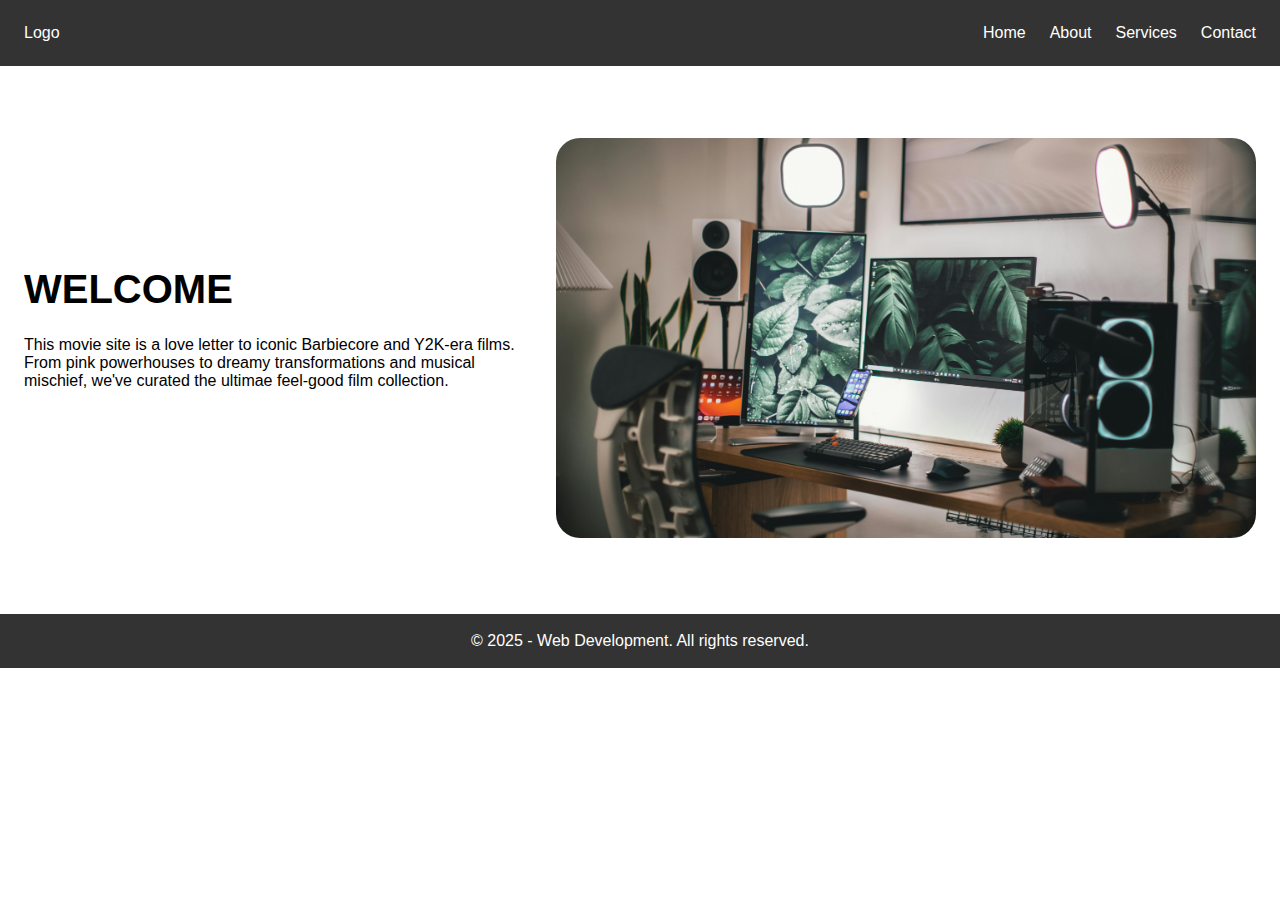
<file: pages/about.html>
<!DOCTYPE html>
<html lang="en">

<head>
  <meta charset="UTF-8">
  <meta name="viewport" content="width=device-width, initial-scale=1.0">
  <title>1B Website - About</title>
  <link rel="stylesheet" href="../assets/styles/style.css">
  <link rel="stylesheet" href="../assets/styles/card.css">
</head>

<body>
  <!-- Header -->
  <header id="header">
    <nav class="navbar container">
      <div>Logo</div>
      <input type="checkbox" class="menu-toggle" id="menu-toggle">
      <label for="menu-toggle" class="menu-btn">☰</label>
      <ul class="nav-links">
        <li><a href="../index.html">Home</a></li>
        <li><a href="./about.html">About</a></li>
        <li><a href="./services.html">Services</a></li>
        <li><a href="./contact.html">Contact</a></li>
      </ul>
    </nav>
  </header>

  <!-- Main Content -->
  <main>
    <!-- Hero Banner Section -->
    <section id="hero-banner" class="container">
      <div class="hero-content">
        <h1>WELCOME</h1>
        <p>This movie site is a love letter to iconic Barbiecore and Y2K-era films. From pink powerhouses to dreamy transformations and musical mischief, we've curated the ultimae feel-good film collection.</p>
        <div class="btn-group">
        </div>
      </div>

      <div class="hero-image">
        <img src="../assets/image/hero-banner-image.jpg" alt="Hero Banner Image">
      </div>
    </section>
  </main>


  <footer id="footer">
    <p>© 2025 - Web Development. All rights reserved.</p>
  </footer>
</body>

</html>
</file>
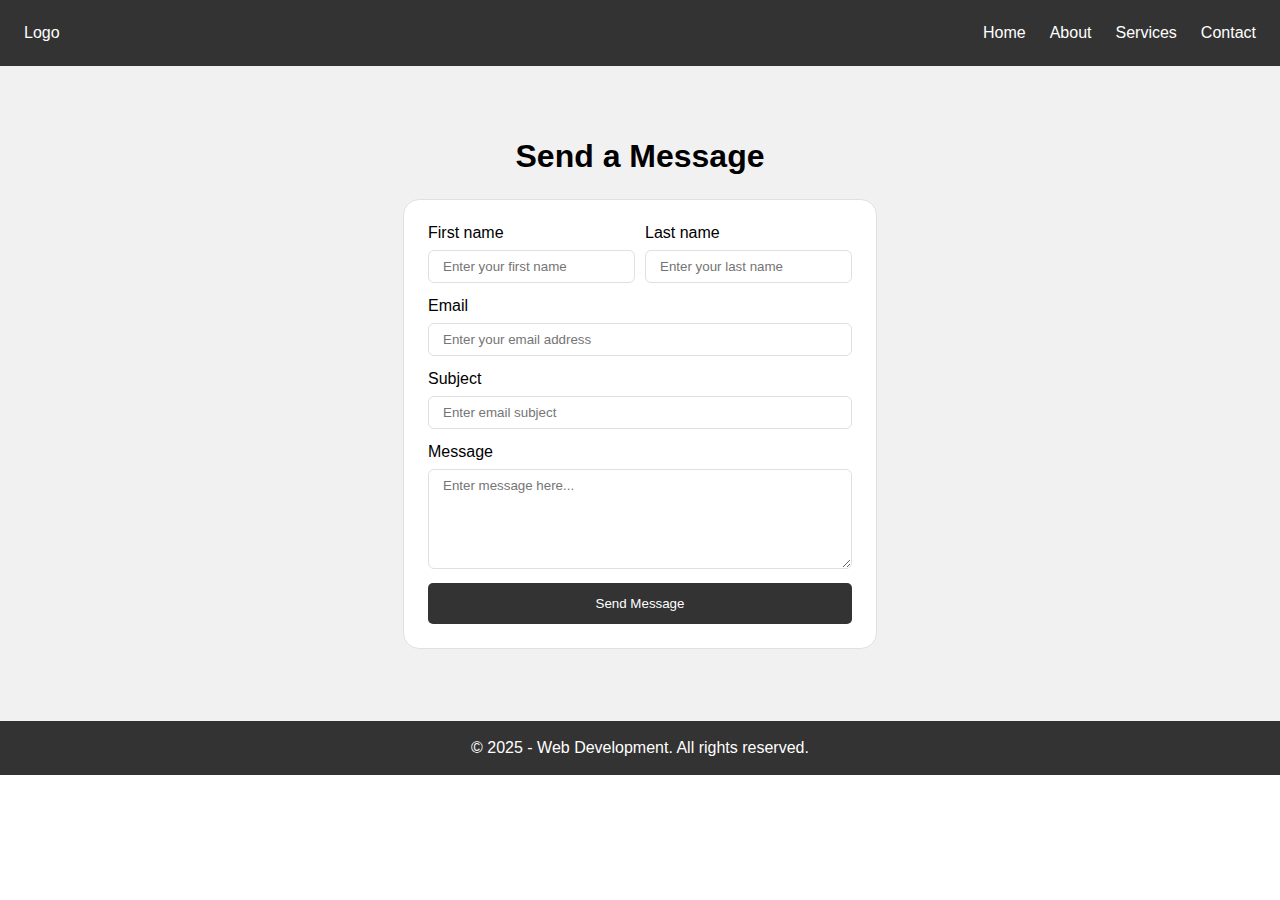
<file: pages/contact.html>
<!DOCTYPE html>
<html lang="en">

<head>
  <meta charset="UTF-8">
  <meta name="viewport" content="width=device-width, initial-scale=1.0">
  <title>1B Website - Contact</title>
  <link rel="stylesheet" href="../assets/styles/style.css">
</head>

<body>
  <!-- Header -->
  <header id="header">
    <nav class="navbar container">
      <div>Logo</div>
      <input type="checkbox" class="menu-toggle" id="menu-toggle">
      <label for="menu-toggle" class="menu-btn">☰</label>
      <ul class="nav-links">
        <li><a href="../index.html">Home</a></li>
        <li><a href="./about.html">About</a></li>
        <li><a href="./services.html">Services</a></li>
        <li><a href="./contact.html">Contact</a></li>
      </ul>
    </nav>
  </header>

  <!-- Main Content -->
  <main>
    <section id="contact">
      <div class="container">
        <h1>Send a Message</h1>

        <form action="./submission.html">
          <div class="fullname">
            <div class="form-group">
              <label for="firstName">First name</label>
              <input type="text" id="firstName" placeholder="Enter your first name" required>
            </div>
  
            <div class="form-group">
              <label for="lastName">Last name</label>
              <input type="text" id="lastName" placeholder="Enter your last name" required>
            </div>
          </div>

          <div class="form-group">
            <label for="email">Email</label>
            <input type="email" id="email" placeholder="Enter your email address" required>
          </div>

          <div class="form-group">
            <label for="subject">Subject</label>
            <input type="text" id="subject" placeholder="Enter email subject" required>
          </div>

          <div class="form-group">
            <label for="message">Message</label>
            <textarea id="message" placeholder="Enter message here..." required></textarea>
          </div>

          <button type="submit" class="primary-button">Send Message</button>
        </form>
      </div>
    </section>
  </main>

  <footer id="footer">
    <p>© 2025 - Web Development. All rights reserved.</p>
  </footer>
</body>

</html>
</file>
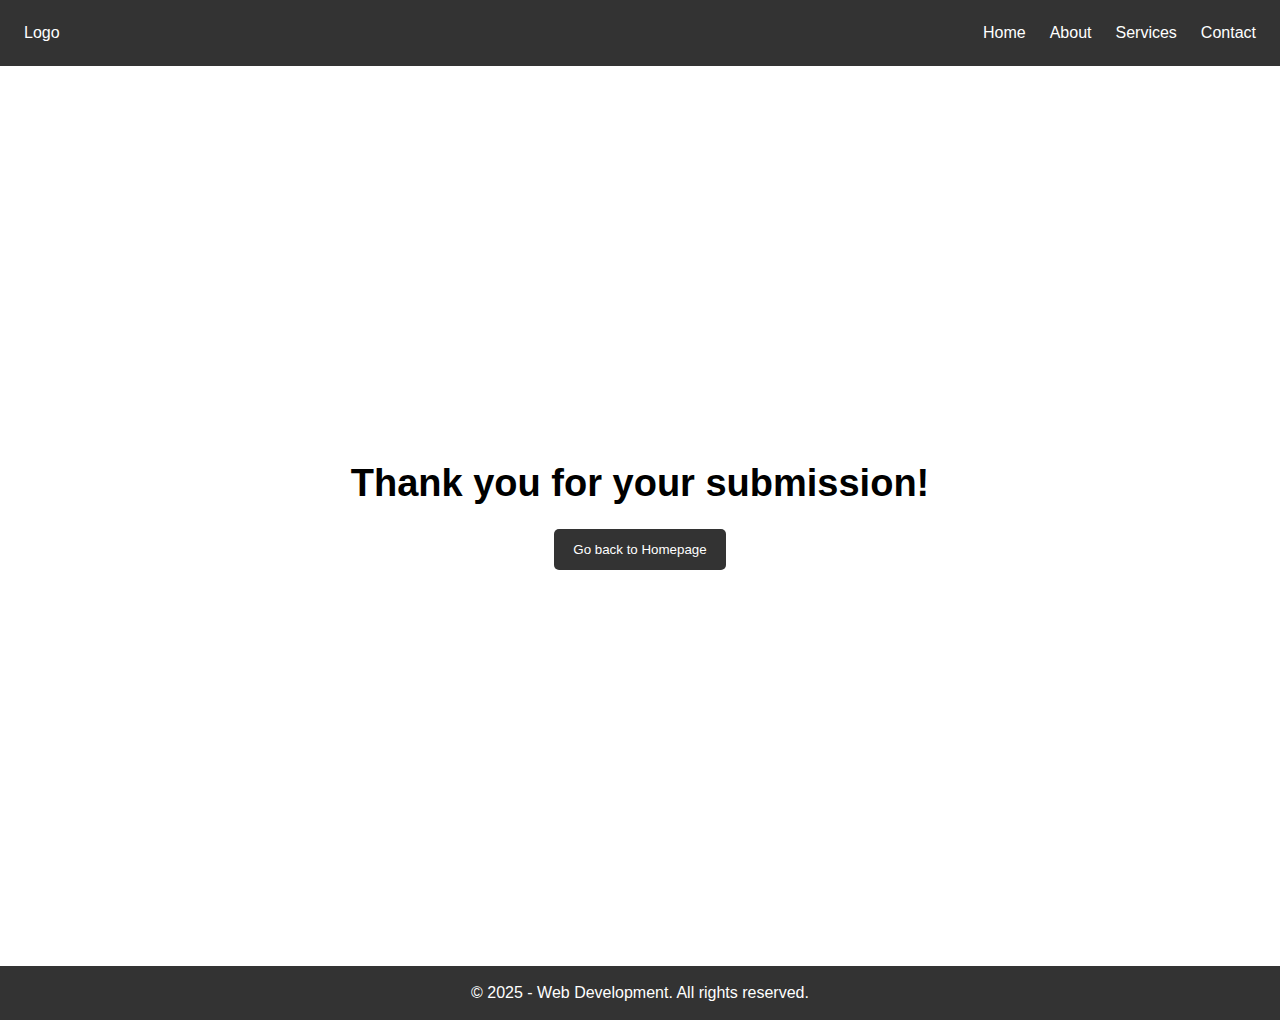
<file: pages/submission.html>
<!DOCTYPE html>
<html lang="en">

<head>
  <meta charset="UTF-8">
  <meta name="viewport" content="width=device-width, initial-scale=1.0">
  <title>1B Website - Contact</title>
  <link rel="stylesheet" href="../assets/styles/style.css">
</head>

<body>
  <!-- Header -->
  <header id="header">
    <nav class="navbar container">
      <div>Logo</div>
      <input type="checkbox" class="menu-toggle" id="menu-toggle">
      <label for="menu-toggle" class="menu-btn">☰</label>
      <ul class="nav-links">
        <li><a href="../index.html">Home</a></li>
        <li><a href="./about.html">About</a></li>
        <li><a href="./services.html">Services</a></li>
        <li><a href="./contact.html">Contact</a></li>
      </ul>
    </nav>
  </header>

  <!-- Main Content -->
  <main>
    <section id="submission">
      <h1>Thank you for your submission!</h1>
      <a href="../index.html"><button class="primary-button">Go back to Homepage</button></a>
    </section>
  </main>

  <footer id="footer">
    <p>© 2025 - Web Development. All rights reserved.</p>
  </footer>
</body>

</html>
</file>
<file: assets/styles/style.css>
/* 
-- Responsive Breakpoints
sm: 640px - mobile phone size
md: 768px - Tablet size
lg: 1024px - Laptop standard size
xl: 1280px -- larger wide desktop size
*/

/* Reusable Styles */
@import "button.css";
@import "card.css";

/* Section Styles */
@import "navbar.css";
@import "hero-banner.css";
@import "services.css";
@import "contact.css";
@import "submission.css";
@import "footer.css";


* {
  margin: 0;
  padding: 0;
  box-sizing: border-box;
}

html, body {
  font-family: Arial, Helvetica, sans-serif;
  overflow-x: hidden;
}

.container {
  max-width: 1280px;
  margin: 0 auto;
}
</file>
<file: assets/styles/card.css>
.card {
  width: 100%;
  background: #FFFFFF;
  border-radius: 16px;
  overflow: hidden;
  text-align: center;
}

.card-header h3 {
  padding: 14px 16px;
  text-align: center;
}

.card-header img {
  width: 420px;
  height: 500px;
  object-fit: cover;
}

.card-body {
  padding: 0 16px;
}

.card-footer {
  padding: 14px 16px;
}
</file>
